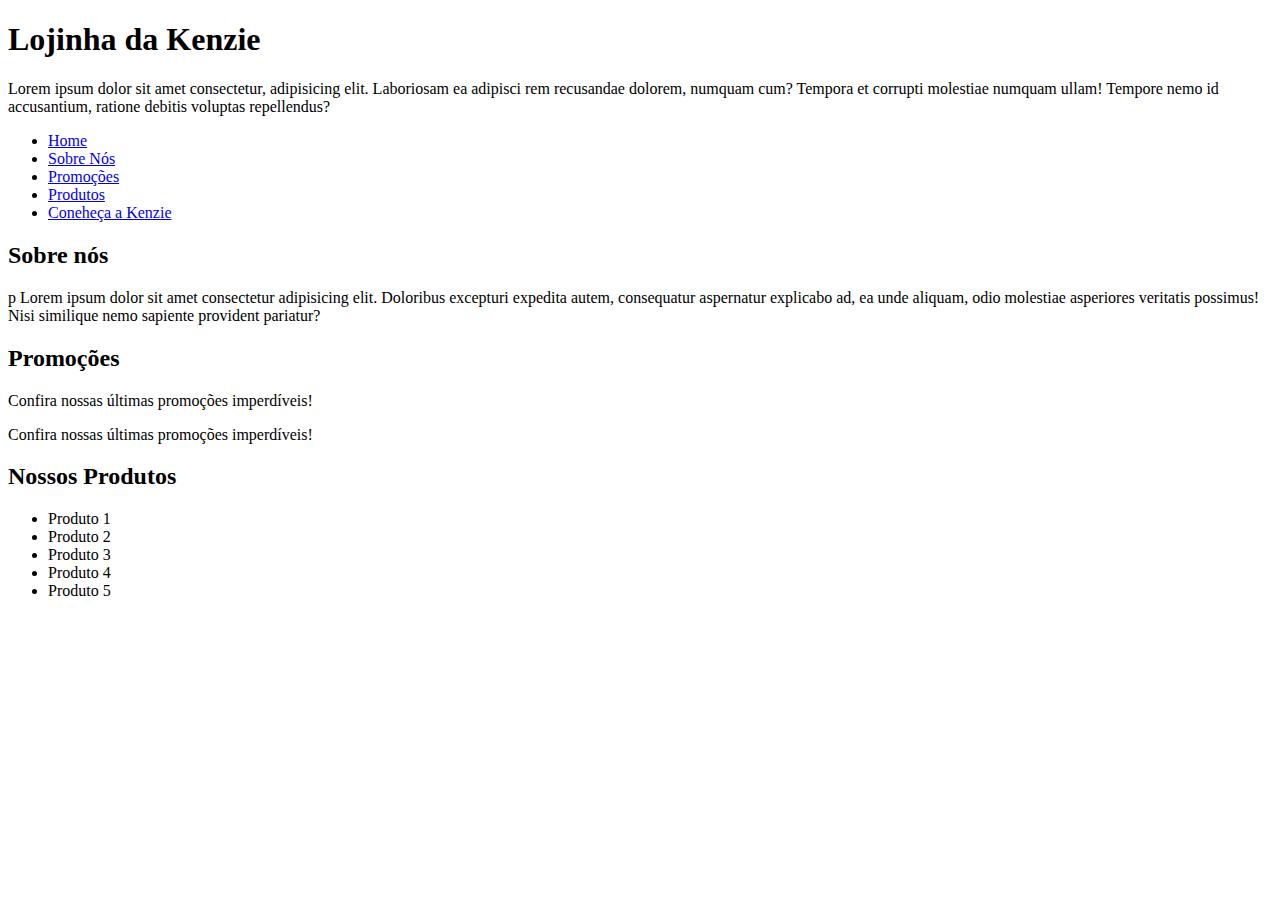
<file: index.html>
<!DOCTYPE html>
<html lang="pt-br">
<head>
    <meta charset="UTF-8">
    <meta name="viewport" content="width=device-width, initial-scale=1.0">
    <title>Meu WebSite</title>
</head>
<body>
    <h1>Lojinha da Kenzie</h1>
    <p>
        Lorem ipsum dolor sit amet consectetur, adipisicing elit. Laboriosam ea adipisci rem recusandae dolorem, numquam cum? Tempora et corrupti molestiae numquam ullam! Tempore nemo id accusantium, ratione debitis voluptas repellendus?
    </p>

    <ul>
        <li><a href="#top">Home</a></li>
        <li><a href="#sobre-nos">Sobre Nós</a></li>
        <li><a href="#Promocoes">Promoções</a></li>
        <li><a href="#Produtos">Produtos</a></li>
        <li><a href="https://kenzie.com.br/" target="_blank">Coneheça a Kenzie</a></li>
    </ul>

    <h2 id="sobre-nos">Sobre nós</h2>
    p Lorem ipsum dolor sit amet consectetur adipisicing elit. Doloribus excepturi expedita autem, consequatur aspernatur explicabo ad, ea unde aliquam, odio molestiae asperiores veritatis possimus! Nisi similique nemo sapiente provident pariatur?
    <h2 id="promocoes">Promoções</h2>
    <p>Confira nossas últimas promoções imperdíveis!</p>
    <p>Confira nossas últimas promoções imperdíveis!</p>
    <h2 id="produtos">Nossos Produtos</h2>
    <ul>
        <li>Produto 1</li>
        <li>Produto 2</li>
        <li>Produto 3</li>
        <li>Produto 4</li>
        <li>Produto 5</li>
    </ul>
</body>
</html>
</file>
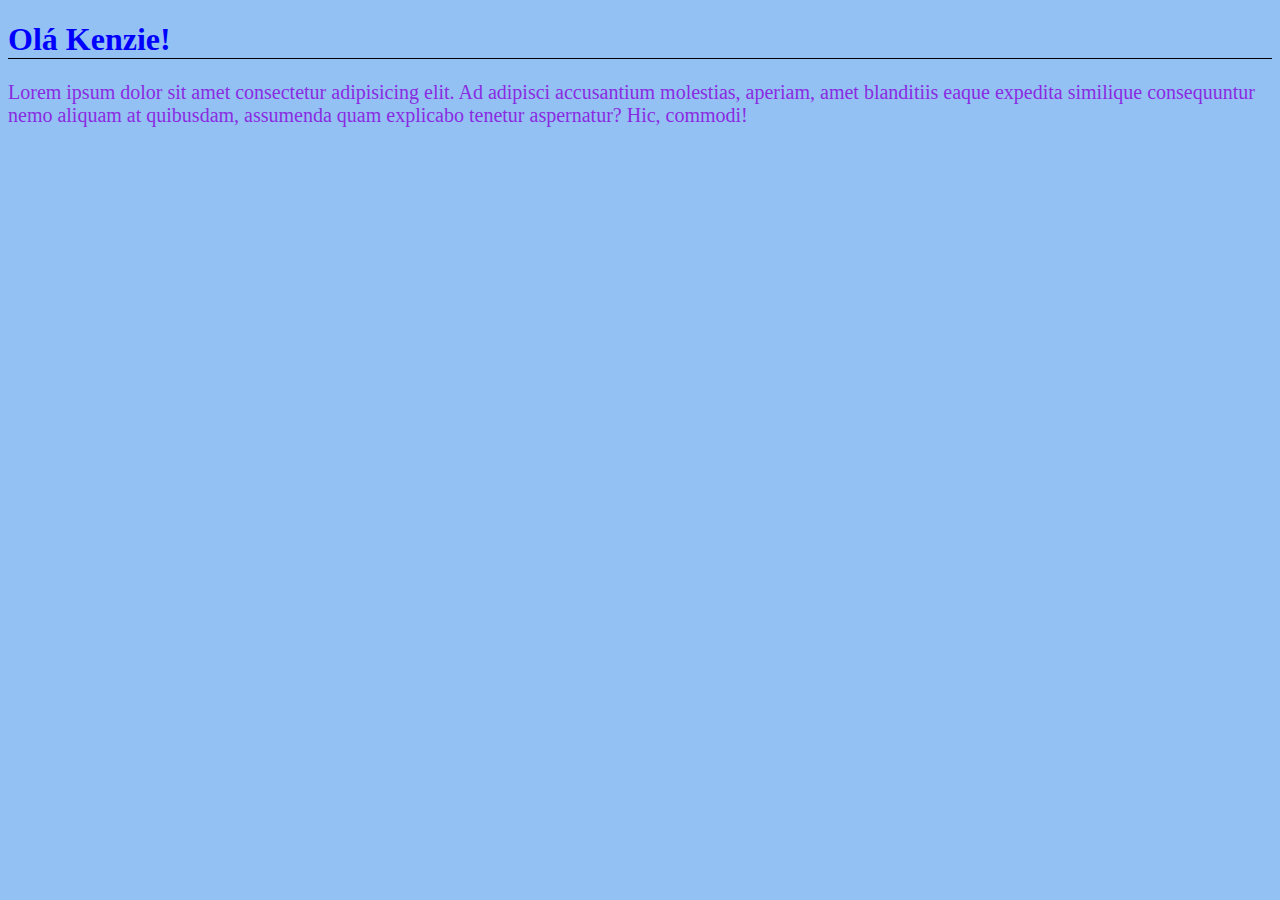
<file: css/index.html>
<!DOCTYPE html>
<html lang="pt-br">
<head>
    <meta charset="UTF-8">
    <meta name="viewport" content="width=device-width, initial-scale=1.0">
    <title>Meu WebSite</title>
    <link rel="stylesheet" href="style.css">
</head>
<body>
    <h1>Olá Kenzie!</h1>
    <p>
        Lorem ipsum dolor sit amet consectetur adipisicing elit. Ad adipisci accusantium molestias, aperiam, amet blanditiis eaque expedita similique consequuntur nemo aliquam at quibusdam, assumenda quam explicabo tenetur aspernatur? Hic, commodi!
    </p>
</body>
</html>
</file>
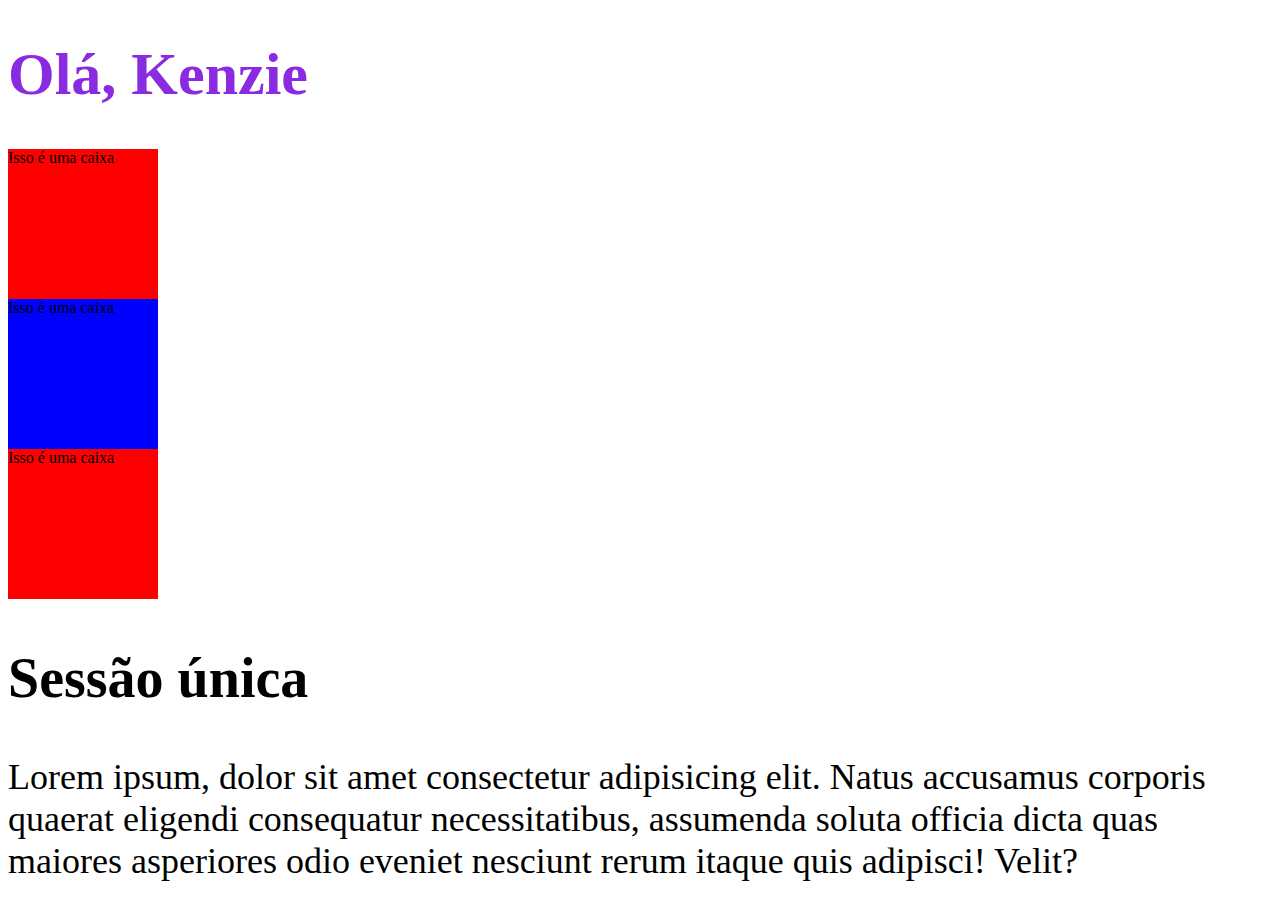
<file: css/Seletores no CSS/index.html>
<!DOCTYPE html>
<html lang="pt-br">
<head>
    <meta charset="UTF-8">
    <meta name="viewport" content="width=device-width, initial-scale=1.0">
    <title>Document</title>
    <link rel="stylesheet" href="style.css">
</head>
<body>
    <h1>Olá, Kenzie</h1>
    <div class="box box-red">Isso é uma caixa</div>
    <div class="box box-blue">Isso é uma caixa</div>
    <div class="box box-red">Isso é uma caixa</div>

    <h2 id="sessao-unica">Sessão única</h2>

    <p>
        Lorem ipsum, dolor sit amet consectetur adipisicing elit. Natus accusamus corporis quaerat eligendi consequatur necessitatibus, assumenda soluta officia dicta quas maiores asperiores odio eveniet nesciunt rerum itaque quis adipisci! Velit?
    </p>
    <script src="index.js"></script>
</body>
</html>
</file>
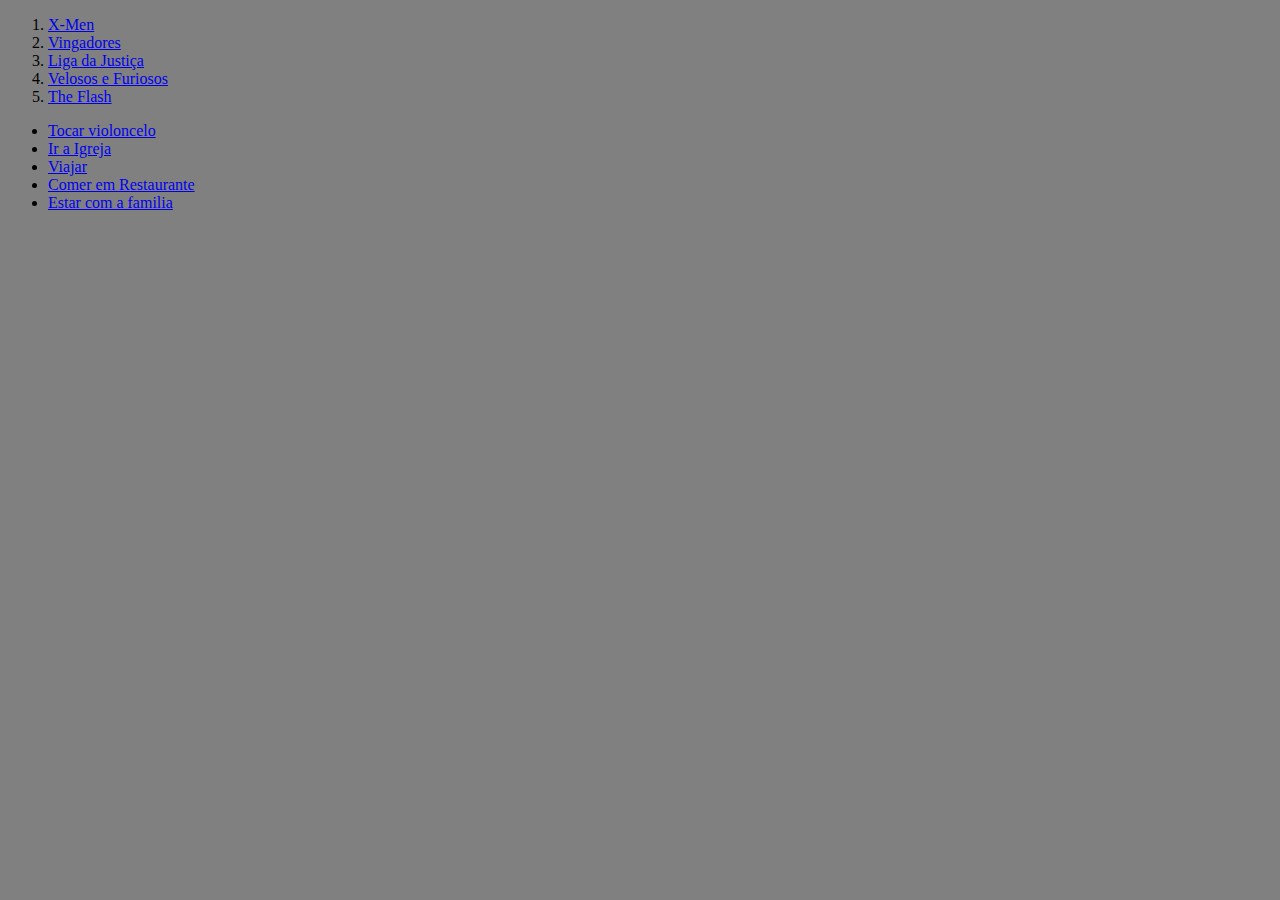
<file: lista.html>
<!DOCTYPE html>
<html lang="pt-br">
<head>
    <meta charset="UTF-8">
    <meta name="viewport" content="width=device-width, initial-scale=1.0">
    <title>Document</title>
    <style>
        body {
            background-color: grey;
        }
    </style>
</head>
<body>
    <ol>
        <li> <a href="https://pt.wikipedia.org/wiki/X-Men">X-Men</a></li>
        <li> <a href="https://pt.wikipedia.org/wiki/Vingadores">Vingadores</a></li>
        <li> <a href="https://pt.wikipedia.org/wiki/Liga_da_Justi%C3%A7a">Liga da Justiça</a></li>
        <li><a href="https://pt.wikipedia.org/wiki/The_Fast_and_the_Furious_(franquia)">Velosos e Furiosos</a></li>
        <li><a href="https://pt.wikipedia.org/wiki/The_Flash_(filme)">The Flash</a></li>
    </ol>

    <ul>
        <li><a href="https://pt.wikipedia.org/wiki/Violoncelo">Tocar violoncelo</a></li>
        <li><a href="https://pt.wikipedia.org/wiki/Igreja">Ir a Igreja</a></li>
        <li><a href="https://pt.wikipedia.org/wiki/Viagem">Viajar</a></li>
        <li><a href="https://pt.wikipedia.org/w/index.php?search=comer+em+restaurante&title=Especial%3APesquisar&ns0=1">Comer em Restaurante</a></li>
        <li><a href="https://pt.wikipedia.org/wiki/Fam%C3%ADlia">Estar com a familia</a></li>
    </ul>
</body>
</html>
</file>
<file: css/style.css>
h1 {
    color: blue;
    border-bottom: 1px solid black;
}

p {
    font-size: 20px;
    color: blueviolet;
}

body {
    background-color: #93c1f3;
}
</file>
<file: css/Seletores no CSS/style.css>
h1 {
    font-size: 60px;
    color: blueviolet;
}

p {
    font-size: 36px;
}

.box-red {
    background-color: red;
}

.box-blue {
    background-color: blue;
}

.box {
    height: 150px;
    width: 150px;
}

#sessao-unica {
    font-size: 56px;
}
</file>
